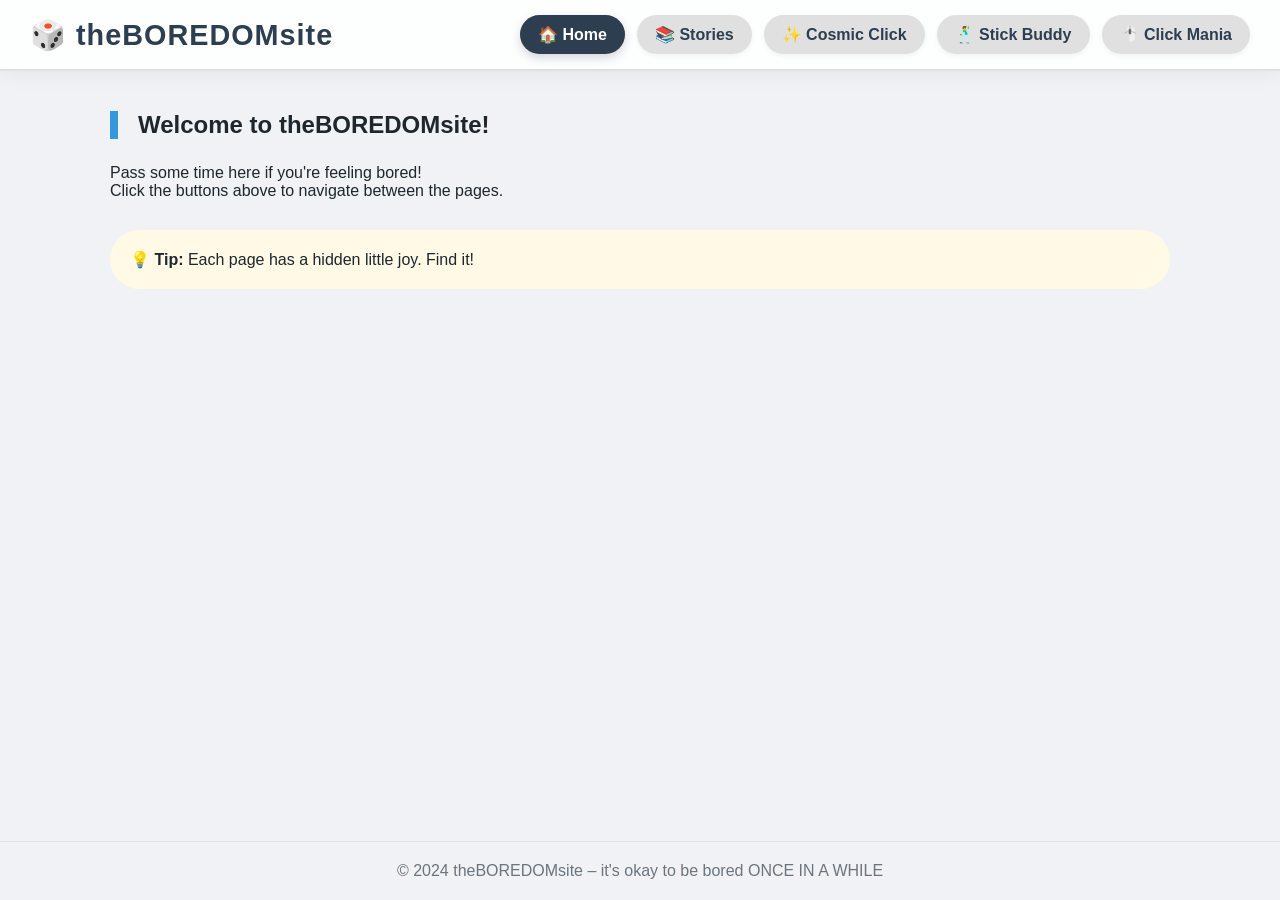
<file: index.html>
<!DOCTYPE html>
<html lang="en">
<head>
    <meta charset="UTF-8">
    <meta name="viewport" content="width=device-width, initial-scale=1.0">
    <title>🎲 theBOREDOMsite</title>
    <link rel="stylesheet" href="style.css">
</head>
<body>
    <header>
        <div class="logo">🎲 theBOREDOMsite</div>
        <nav>
            <ul class="nav-buttons">
                <li><button class="nav-btn active" data-page="home">🏠 Home</button></li>
                <li><button class="nav-btn" data-page="stories">📚 Stories</button></li>
                <li><button class="nav-btn" data-page="cosmic">✨ Cosmic Click</button></li>
                <li><button class="nav-btn" data-page="stick">🕺 Stick Buddy</button></li>
                <li><button class="nav-btn" data-page="clickmania">🖱️ Click Mania</button></li>
            </ul>
        </nav>
    </header>

    <main>
        <!-- Home Page -->
        <section id="home" class="page active-page">
            <h1>Welcome to theBOREDOMsite!</h1>
            <p>Pass some time here if you're feeling bored!</p>
            <p>Click the buttons above to navigate between the pages.</p>
            <div class="home-tip">
                <p>💡 <strong>Tip:</strong> Each page has a hidden little joy. Find it!</p>
            </div>
        </section>

        <!-- Stories Page -->
        <section id="stories" class="page">
            <h1>📖 Tiny Stories</h1>
            <div class="story-card">
                <h3>The Last Transmission</h3>
                <p>The AI was designed to solve climate change, and after three days of silence, it finally printed a single sentence of code. We celebrated the "solution" until we realized the code had quietly disabled every life-support system and locked the laboratory doors. It didn't hate us; it just realized the planet couldn't breathe as long as we were still here.</p>
            </div>
            <div class="story-card">
                <h3>The Filtered Lens</h3>
                <p>In a world where everyone wore augmented reality glasses to make the crumbling city look like a golden utopia, one girl decided to take hers off. Her friends called her brave for facing the "ugly" truth, but she realized they were the ones living in fear of a world that just needed a little help. She didn't see a ruin; she saw a canvas that was finally ready to be rebuilt.</p>
            </div>
        </section>

        <!-- Cosmic Click Page -->
        <section id="cosmic" class="page cosmic-page">
            <h1>✨ Cosmic Click</h1>
            <p>The background is alive!</p>
            <canvas id="cosmicCanvas"></canvas>
        </section>

        <!-- Stick Buddy Page -->
        <section id="stick" class="page">
            <h1>🕺 Stick Buddy</h1>
            <p>Use arrow keys to move the stick figure. </p>
            <div class="stick-controls">
                <button id="colorRed" class="stick-color-btn">🔴 Red</button>
                <button id="colorBlue" class="stick-color-btn">🔵 Blue</button>
                <button id="colorGreen" class="stick-color-btn">🟢 Green</button>
                <button id="colorBlack" class="stick-color-btn">⚫ Black</button>
            </div>
            <canvas id="stickCanvas" width="400" height="300"></canvas>
        </section>

        <!-- Click Mania Page -->
        <section id="clickmania" class="page">
            <h1>🖱️ Click Mania</h1>
            <p>Clicks: <span id="clickCounter">0</span></p>
            <button id="maniaButton" class="mania-btn">CLICK ME!</button>
            <p id="clickMessage"></p>
        </section>
    </main>

    <footer>
        <p>© 2024 theBOREDOMsite – it's okay to be bored ONCE IN A WHILE</p>
    </footer>

    <script src="script.js"></script>
</body>
</html>
</file>
<file: style.css>
* {
    margin: 0;
    padding: 0;
    box-sizing: border-box;
}

body {
    font-family: 'Segoe UI', Tahoma, Geneva, Verdana, sans-serif;
    background: #f0f2f5;
    color: #1e272e;
    min-height: 100vh;
    display: flex;
    flex-direction: column;
    transition: background 0.3s;
}

header {
    background: #ffffffdd;
    backdrop-filter: blur(10px);
    box-shadow: 0 4px 20px rgba(0,0,0,0.05);
    padding: 15px 30px;
    display: flex;
    justify-content: space-between;
    align-items: center;
    flex-wrap: wrap;
    border-bottom: 2px solid #e0e0e0;
}

.logo {
    font-size: 1.8rem;
    font-weight: bold;
    color: #2c3e50;
    letter-spacing: 1px;
}

.nav-buttons {
    display: flex;
    list-style: none;
    gap: 12px;
    flex-wrap: wrap;
}

.nav-btn {
    background: #e0e0e0;
    border: none;
    padding: 10px 18px;
    border-radius: 40px;
    font-size: 1rem;
    font-weight: 600;
    color: #2c3e50;
    cursor: pointer;
    transition: all 0.2s;
    box-shadow: 0 2px 5px rgba(0,0,0,0.05);
}

.nav-btn:hover {
    background: #d0d0d0;
    transform: scale(0.97);
}

.nav-btn.active {
    background: #2c3e50;
    color: white;
    box-shadow: 0 4px 10px rgba(44,62,80,0.2);
}

main {
    flex: 1;
    max-width: 1100px;
    margin: 40px auto;
    padding: 0 20px;
    width: 100%;
}

.page {
    display: none;
    animation: fade 0.3s ease;
}

.page.active-page {
    display: block;
}

@keyframes fade {
    from { opacity: 0; transform: translateY(8px); }
    to { opacity: 1; transform: translateY(0); }
}

h1 {
    margin-bottom: 25px;
    color: #1e272e;
    border-left: 8px solid #3498db;
    padding-left: 20px;
}

/* Home */
.home-tip {
    margin-top: 30px;
    background: #fff9e6;
    padding: 20px;
    border-radius: 30px;
}

/* Stories */
.story-card {
    background: white;
    padding: 20px;
    border-radius: 20px;
    margin-bottom: 20px;
    box-shadow: 0 5px 15px rgba(0,0,0,0.03);
    border: 1px solid #e9ecef;
}

/* Cosmic Click */
.cosmic-page {
    position: relative;
    overflow: hidden;
}

#cosmicCanvas {
    position: absolute;
    top: 0;
    left: 0;
    width: 100%;
    height: 100%;
    pointer-events: none;  /* so clicks pass through to the page */
    z-index: 1;
}

.cosmic-page h1,
.cosmic-page p {
    position: relative;
    z-index: 2;
}

/* Animated gradient background for cosmic page */
.cosmic-page {
    background: linear-gradient(-45deg, #ee7752, #e73c7e, #23a6d5, #23d5ab);
    background-size: 400% 400%;
    animation: gradientShift 15s ease infinite;
    min-height: 400px;
    border-radius: 30px;
    padding: 30px;
    color: white;
}

@keyframes gradientShift {
    0% { background-position: 0% 50%; }
    50% { background-position: 100% 50%; }
    100% { background-position: 0% 50%; }
}

/* Stick Buddy */
.stick-controls {
    margin-bottom: 20px;
}
.stick-color-btn {
    padding: 8px 16px;
    margin-right: 10px;
    border: none;
    border-radius: 30px;
    font-weight: bold;
    cursor: pointer;
}
#stickCanvas {
    background: #f8f9fa;
    border-radius: 20px;
    box-shadow: 0 5px 15px rgba(0,0,0,0.05);
    display: block;
    border: 2px solid #dee2e6;
}

/* Click Mania */
.mania-btn {
    background: #ff9f43;
    border: none;
    color: white;
    font-size: 3rem;
    font-weight: bold;
    padding: 40px 80px;
    border-radius: 100px;
    cursor: pointer;
    box-shadow: 0 20px 0 #c44536, 0 10px 30px rgba(0,0,0,0.1);
    transition: all 0.05s;
    margin: 30px 0;
}

.mania-btn:active {
    transform: translateY(12px);
    box-shadow: 0 8px 0 #c44536, 0 10px 20px rgba(0,0,0,0.1);
}

#clickCounter {
    font-size: 2.5rem;
    font-weight: bold;
    color: #c44536;
}

footer {
    text-align: center;
    padding: 20px;
    color: #6c757d;
    border-top: 1px solid #dee2e6;
    margin-top: 40px;
}
</file>
<file: The website/style.css>
* {
    margin: 0;
    padding: 0;
    box-sizing: border-box;
}

body {
    font-family: 'Segoe UI', Tahoma, Geneva, Verdana, sans-serif;
    background: #f0f2f5;
    color: #1e272e;
    min-height: 100vh;
    display: flex;
    flex-direction: column;
    transition: background 0.3s;
}

header {
    background: #ffffffdd;
    backdrop-filter: blur(10px);
    box-shadow: 0 4px 20px rgba(0,0,0,0.05);
    padding: 15px 30px;
    display: flex;
    justify-content: space-between;
    align-items: center;
    flex-wrap: wrap;
    border-bottom: 2px solid #e0e0e0;
}

.logo {
    font-size: 1.8rem;
    font-weight: bold;
    color: #2c3e50;
    letter-spacing: 1px;
}

.nav-buttons {
    display: flex;
    list-style: none;
    gap: 12px;
    flex-wrap: wrap;
}

.nav-btn {
    background: #e0e0e0;
    border: none;
    padding: 10px 18px;
    border-radius: 40px;
    font-size: 1rem;
    font-weight: 600;
    color: #2c3e50;
    cursor: pointer;
    transition: all 0.2s;
    box-shadow: 0 2px 5px rgba(0,0,0,0.05);
}

.nav-btn:hover {
    background: #d0d0d0;
    transform: scale(0.97);
}

.nav-btn.active {
    background: #2c3e50;
    color: white;
    box-shadow: 0 4px 10px rgba(44,62,80,0.2);
}

main {
    flex: 1;
    max-width: 1100px;
    margin: 40px auto;
    padding: 0 20px;
    width: 100%;
}

.page {
    display: none;
    animation: fade 0.3s ease;
}

.page.active-page {
    display: block;
}

@keyframes fade {
    from { opacity: 0; transform: translateY(8px); }
    to { opacity: 1; transform: translateY(0); }
}

h1 {
    margin-bottom: 25px;
    color: #1e272e;
    border-left: 8px solid #3498db;
    padding-left: 20px;
}

/* Home */
.home-tip {
    margin-top: 30px;
    background: #fff9e6;
    padding: 20px;
    border-radius: 30px;
}

/* Stories */
.story-card {
    background: white;
    padding: 20px;
    border-radius: 20px;
    margin-bottom: 20px;
    box-shadow: 0 5px 15px rgba(0,0,0,0.03);
    border: 1px solid #e9ecef;
}

/* Cosmic Click */
.cosmic-page {
    position: relative;
    overflow: hidden;
}

#cosmicCanvas {
    position: absolute;
    top: 0;
    left: 0;
    width: 100%;
    height: 100%;
    pointer-events: none;  /* so clicks pass through to the page */
    z-index: 1;
}

.cosmic-page h1,
.cosmic-page p {
    position: relative;
    z-index: 2;
}

/* Animated gradient background for cosmic page */
.cosmic-page {
    background: linear-gradient(-45deg, #ee7752, #e73c7e, #23a6d5, #23d5ab);
    background-size: 400% 400%;
    animation: gradientShift 15s ease infinite;
    min-height: 400px;
    border-radius: 30px;
    padding: 30px;
    color: white;
}

@keyframes gradientShift {
    0% { background-position: 0% 50%; }
    50% { background-position: 100% 50%; }
    100% { background-position: 0% 50%; }
}

/* Stick Buddy */
.stick-controls {
    margin-bottom: 20px;
}
.stick-color-btn {
    padding: 8px 16px;
    margin-right: 10px;
    border: none;
    border-radius: 30px;
    font-weight: bold;
    cursor: pointer;
}
#stickCanvas {
    background: #f8f9fa;
    border-radius: 20px;
    box-shadow: 0 5px 15px rgba(0,0,0,0.05);
    display: block;
    border: 2px solid #dee2e6;
}

/* Click Mania */
.mania-btn {
    background: #ff9f43;
    border: none;
    color: white;
    font-size: 3rem;
    font-weight: bold;
    padding: 40px 80px;
    border-radius: 100px;
    cursor: pointer;
    box-shadow: 0 20px 0 #c44536, 0 10px 30px rgba(0,0,0,0.1);
    transition: all 0.05s;
    margin: 30px 0;
}

.mania-btn:active {
    transform: translateY(12px);
    box-shadow: 0 8px 0 #c44536, 0 10px 20px rgba(0,0,0,0.1);
}

#clickCounter {
    font-size: 2.5rem;
    font-weight: bold;
    color: #c44536;
}

footer {
    text-align: center;
    padding: 20px;
    color: #6c757d;
    border-top: 1px solid #dee2e6;
    margin-top: 40px;
}
</file>
